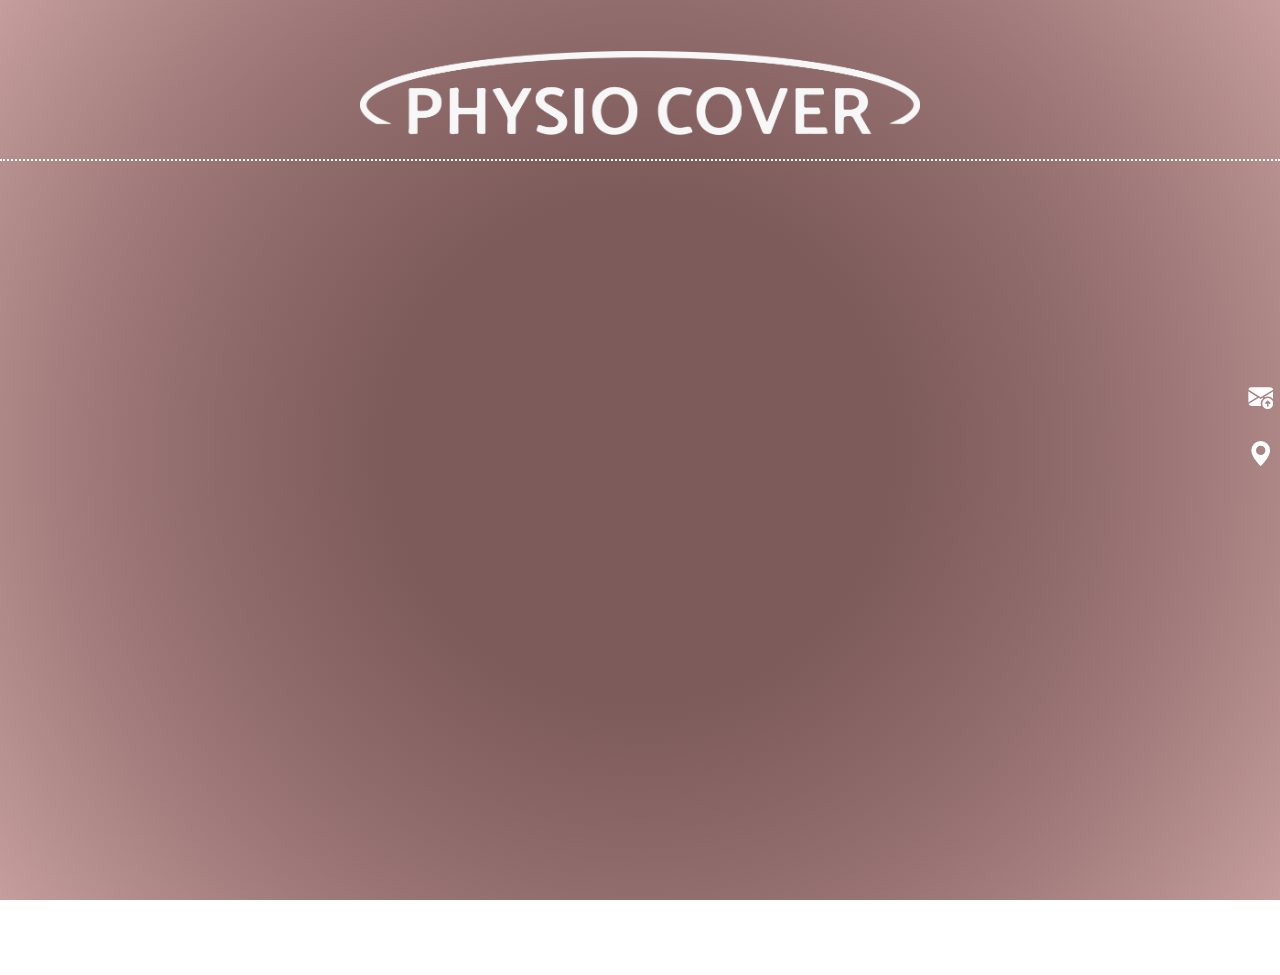
<file: index.html>
<!DOCTYPE html>
<html lang="de">
	<head>
		<meta charset="UTF-8" />
		<meta name="viewport" content="width=device-width, initial-scale=1.0" />
		<title>
			Physio Cover - Physiotherapie in Isernhagen - Christiane Meyer-Dusche |
			Physiotherapeuth in Hannover
		</title>
		<meta
			name="description"
			content="Physio Cover, Praxis für Physiotherapie in Isernhagen - Hannover. Christiane Meyer-Dusche spezialisiert auf manuelle Therapie, Rehabilitation und Bobath Therapie in der Praxis und als Hausbesuch. Vereinbaren Sie jetzt einen Termin. Physiotherapeuth in meiner Nähe. physio near me"
		/>
		<meta name="apple-mobile-web-app-capable" content="yes" />
		<meta name="apple-mobile-web-app-status-bar-style" content="default" />
		<link rel="preconnect" href="https://fonts.googleapis.com" />
		<link rel="preconnect" href="https://fonts.gstatic.com" crossorigin />
		<link
			href="https://fonts.googleapis.com/css2?family=Archivo+Black&family=Zilla+Slab:ital,wght@0,300;0,400;0,500;0,600;0,700;1,300;1,400;1,500;1,600;1,700&display=swap"
			rel="stylesheet"
		/>
		<link rel="stylesheet" href="styles.css" />
		<link
			rel="stylesheet"
			href="https://cdn.jsdelivr.net/npm/swiper@10/swiper-bundle.min.css"
		/>

		<style>
			/* Critical CSS for above-the-fold content */
			body,
			html {
				font-weight: 400;
				font-style: normal;
				margin: 0;
				padding: 0;
				color: #fff;
				scroll-behavior: smooth;
				font-size: 1rem;
				overflow-x: hidden;
				animation: fadeIn 1s ease-out;
				height: 100vh;
			}

			@keyframes fadeIn {
				0% {
					opacity: 0;
					transform: translateY(10px);
				}

				100% {
					opacity: 1;
					transform: translateY(0);
				}
			}

			.fade-in {
				opacity: 0;
				animation: fadeIn 1s ease-out forwards;
			}
		</style>
		<script type="application/ld+json">
			{
				"@context": "https://schema.org",
				"@type": "Physiotherapie",
				"name": "Physio Cover",
				"url": "https://www.physio-cover.de",
				"logo": "https://www.physio-cover.de/images/Logo-physio.webp",
				"description": "Physio Cover, Praxis für Physiotherapie in Isernhagen - Hannover. Christiane Meyer-Dusche spezialisiert auf manuelle Therapie, Rehabilitation und Bobath Therapie in der Praxis und als Hausbesuch. Physiotherapeuth in meiner Nähe. physio near me",
				"address": {
					"@type": "PostalAddress",
					"streetAddress": "Am Ortfelde 47",
					"addressLocality": "Isernhagen",
					"postalCode": "30916",
					"addressCountry": "DE"
				},
				"contactPoint": {
					"@type": "ContactPoint",
					"telephone": "+491628377779",
					"contactType": "customer service"
				},
				"sameAs": [
					"https://www.facebook.com/physio-cover",
					"https://www.instagram.com/physio-cover"
				]
			}
		</script>
	</head>
	<body>
		<header class="header fade-in" role="banner">
			<div class="burger-menu" id="burger-menu" aria-label="Navigationsmenü">
				<span></span>
				<span></span>
				<span></span>
			</div>
			<nav class="nav-desktop-left" aria-label="Primäre Navigation">
				<ul>
					<li><a class="nav-item" href="index.html">Home</a></li>
					<li><a class="nav-item" href="leistungen.html">Leistungen</a></li>
					<li><a class="nav-item" href="ueber_mich.html">Über mich</a></li>
					<li><a class="nav-item" href="kontakt.html">Kontakt</a></li>
				</ul>
			</nav>
			<div class="logo-mobile">
				<a href="index.html">
					<img
						src="images/Logo-physio.webp"
						alt="Logo der Physiotherapiepraxis Christiane Meyer-Dusche"
						loading="lazy"
					/>
				</a>
			</div>
			<nav class="nav-desktop-right" aria-label="Kontakt Navigation">
				<ul>
					<li>
						<a
							class="contact-button"
							href="mailto:cmd.jane@gmail.com"
							aria-label="E-Mail Senden"
						>
							<img src="icons/email.svg" alt="E-Mail Icon" loading="lazy" />
							<span class="contact-number">E-mail senden</span>
						</a>
					</li>
					<li>
						<a
							class="contact-button"
							href="https://maps.app.goo.gl/2BNad3QmoL6qMC577"
							aria-label="Anrufen"
						>
							<img
								src="icons/location.svg"
								alt="Adrersse Icon"
								loading="lazy"
							/>
							<span class="contact-number">Adresse</span>
						</a>
					</li>
				</ul>
			</nav>
		</header>
		<div class="logo-desktop">
			<a href="index.html">
				<img
					src="images/Logo-physio.webp"
					alt="Logo der Physiotherapiepraxis Christiane Meyer-Dusche"
					loading="lazy"
				/>
			</a>
		</div>

		<div class="scroll-container">
			<!-- Floating Menu for Desktop -->
			<nav id="floating-menu" class="floating-menu" aria-label="Floating menu">
				<ul class="floating-menu-nav">
					<li class="menu-item" id="menu-telephone">
						<a href="tel:+491628377779" class="menu-link" aria-label="Anrufen">
							<img
								src="icons/phone.svg"
								alt="Phone Icon"
								class="menu-icon"
								loading="lazy"
							/>
							<span class="menu-text">Anrufen</span>
						</a>
					</li>
					<li class="menu-item" id="menu-email">
						<a
							href="mailto:cmd.jane@gmail.com"
							class="menu-link"
							aria-label="Email schreiben"
						>
							<img
								src="icons/email.svg"
								alt="Email Icon"
								class="menu-icon"
								loading="lazy"
							/>
							<span class="menu-text">E-mail senden</span>
						</a>
					</li>
					<li class="menu-item" id="menu-adresse">
						<a
							href="https://maps.app.goo.gl/2BNad3QmoL6qMC577"
							class="menu-link"
							aria-label="Adresse"
						>
							<img
								src="icons/location.svg"
								alt="WhatsApp Icon"
								class="menu-icon"
								loading="lazy"
							/>
							<span class="menu-text">Adresse öffnen</span>
						</a>
					</li>
				</ul>
			</nav>

			<nav id="nav-mobile" class="nav-mobile" aria-label="Mobile Navigation">
				<ul>
					<li>
						<a class="nav-item" href="index.html">Home</a>
					</li>
					<li><a class="nav-item" href="leistungen.html">Leistungen</a></li>
					<li><a class="nav-item" href="ueber_mich.html">Über mich</a></li>
					<li><a class="nav-item" href="kontakt.html">Kontakt</a></li>
					<li style="border: 0; margin-top: 5rem">
						<a
							class="mobile-contact-button"
							href="tel:+491628377779"
							aria-label="Anrufen"
						>
							<img src="icons/phone.svg" alt="Telefon Icon" loading="lazy" />
							<span class="contact-number">Anrufen</span>
						</a>
					</li>
					<li style="border: 0; margin-top: 2rem">
						<a
							class="mobile-contact-button"
							href="mailto:cmd.jane@gmail.com"
							aria-label="E-Mail Senden"
						>
							<img src="icons/email.svg" alt="E-Mail Icon" loading="lazy" />
							<span class="contact-number">E-mail senden</span>
						</a>
					</li>
					<li style="border: 0; margin-top: 2rem">
						<a
							class="mobile-contact-button"
							href="//api.whatsapp.com/send?phone=491628377779&text="
							aria-label="WhatsApp"
						>
							<img
								src="icons/whatsapp.svg"
								alt="Whatsapp Icon"
								loading="lazy"
							/>
							<span class="contact-number">Whatsapp</span>
						</a>
					</li>
					<li style="border: 0; margin-top: 2rem">
						<a
							class="mobile-contact-button"
							href="https://maps.app.goo.gl/2BNad3QmoL6qMC577"
							aria-label="Adresse"
						>
							<img src="icons/location.svg" alt="Adresse Icon" loading="lazy" />
							<span class="contact-number">Adresse öffnen</span>
						</a>
					</li>
				</ul>
			</nav>

			<main class="fade-in">
				<div class="heading" data-sr-id="1">
					<h1 class="main-heading text-standard">
						Physio Cover - Praxis für Physiotherapie <br />Christiane
						Meyer-Dusche
					</h1>
				</div>

				<section
					class="welcome fade-in"
					role="region"
					aria-labelledby="welcome-heading"
				>
					<h2
						id="welcome-heading"
						class="sub-heading text-standard"
						data-sr-id="2"
					>
						Herzlich Willkommen auf der Website meiner Praxis für
						Physiotherapie.
					</h2>
					<p class="text-standard" data-sr-id="3">
						<span class="physio-word">Physio</span>
						<strong>COVER</strong> steht für den Schutz und die Förderung der
						Gesundheit des Körpers durch physiotherapeutische Behandlungen. Ziel
						ist es, Schmerzen vorzubeugen, Verletzungen und Erkrankungen zu
						lindern oder deren Fortschreiten einzudämmen sowie den
						Genesungsprozess zu beschleunigen.
					</p>
					<p data-sr-id="4">
						Schwerpunkte meiner physiotherapeutischen Behandlungen sind
						Techniken aus der <strong> Manuellen Therapie (MT) </strong>für
						orthopädisch-chirurgische Patienten und die
						<strong> Bobath Therapie (KG ZNS)</strong> für neurologische
						Patienten.
					</p>
				</section>

				<section class="image-section fade-in">
					<h2
						id="praxis-heading"
						class="sub-heading text-standard"
						data-sr-id="5"
					>
						Praxis
					</h2>
					<p class="text-standard" data-sr-id="6">
						In meiner Praxis biete ich Ihnen einen Ort, an dem Sie
						professionelle Unterstützung bei der Rehabilitation von Verletzungen
						und Erkrankungen des Bewegungsapparates und des zentralen
						Nervensystems erhalten.<br /><br />
						Eine individuell angepasste Behandlung, basierend auf einer
						gründlichen Anamnese, ist unerlässlich, um die richtige Therapie
						anzuwenden. So können wir die Körperfunktionen verbessern, den
						Heilungsprozess beschleunigen, das Wohlbefinden wiederherstellen und
						eine Verschlechterung des Krankheitsbildes verhindern.<br /><br />
						Durch Aufklärung und gezielte Übungen zur Selbstanwendung zu Hause
						möchte ich Ihnen helfen, ein Bewusstsein für den richtigen Umgang
						mit Ihrem Körper zu entwickeln, um präventiv zu handeln und weiteren
						Verletzungen vorzubeugen.
					</p>
				</section>
				<div class="swiper-container" data-sr-id="7">
					<div class="swiper mySwiper">
						<div class="swiper-wrapper">
							<div class="swiper-slide">
								<img src="images/Hof.webp" alt="Image 1" />
							</div>
							<div class="swiper-slide">
								<img src="images/Haustür.webp" alt="Image 2" />
							</div>
							<div class="swiper-slide">
								<img src="images/Zimmer-2.webp" alt="Image 3" />
							</div>
						</div>
						<!-- Add navigation buttons -->
						<div class="swiper-button-next"></div>
						<div class="swiper-button-prev"></div>
					</div>
				</div>
			</main>

			<footer class="footer fade-in" role="contentinfo">
				<div class="footer-container">
					<div
						class="contact-footer"
						role="region"
						aria-labelledby="contact-heading"
					>
						<h3>Adresse</h3>
						<a href="https://maps.app.goo.gl/2BNad3QmoL6qMC577">
							Physio Cover<br />Am Ortfelde 47<br />30916 Isernhagen
						</a>
					</div>
					<div class="contact-footer" aria-labelledby="contact-heading">
						<h3>Kontakt</h3>
						<p>
							Telefon: <a href="tel:+491628377779">+49 162 837 7779</a
							><br />Email:
							<a href="mailto:cmd.jane@gmail.com">cmd.jane@gmail.com</a>
						</p>
					</div>
					<div class="contact-footer" aria-labelledby="contact-heading">
						<h3>Behandlungszeiten</h3>
						<p>Montag-Freitag 07:00-19:00<br />Termine nach Vereinbarung</p>
					</div>
				</div>
				<div class="footer-container2">
					<p>
						Copyright: Christiane Meyer-Dusche | Physio-Cover | Physiotherapie
						Isernhagen
					</p>
				</div>
			</footer>
		</div>

		<script src="scripts.js" defer></script>
		<script>
			ScrollReveal().reveal("[data-sr-id]", {
				duration: 1000,
				distance: "50px",
			});
		</script>
		<script src="https://cdn.jsdelivr.net/npm/swiper@10/swiper-bundle.min.js"></script>
		<script>
			document.addEventListener("DOMContentLoaded", function () {
				var swiper = new Swiper(".mySwiper", {
					slidesPerView: 1,
					spaceBetween: 10,
					navigation: {
						nextEl: ".swiper-button-next",
						prevEl: ".swiper-button-prev",
					},
					breakpoints: {
						768: {
							slidesPerView: 2,
							spaceBetween: 20,
						},
					},
				});
			});
		</script>
		<script>
			document.addEventListener("DOMContentLoaded", function () {
				const currentPage = window.location.pathname.split("/").pop();
				const navItems = document.querySelectorAll(".nav-item");

				navItems.forEach((item) => {
					if (item.getAttribute("href") === currentPage) {
						item.classList.add("active");
					}
				});
			});
		</script>
	</body>
</html>
</file>
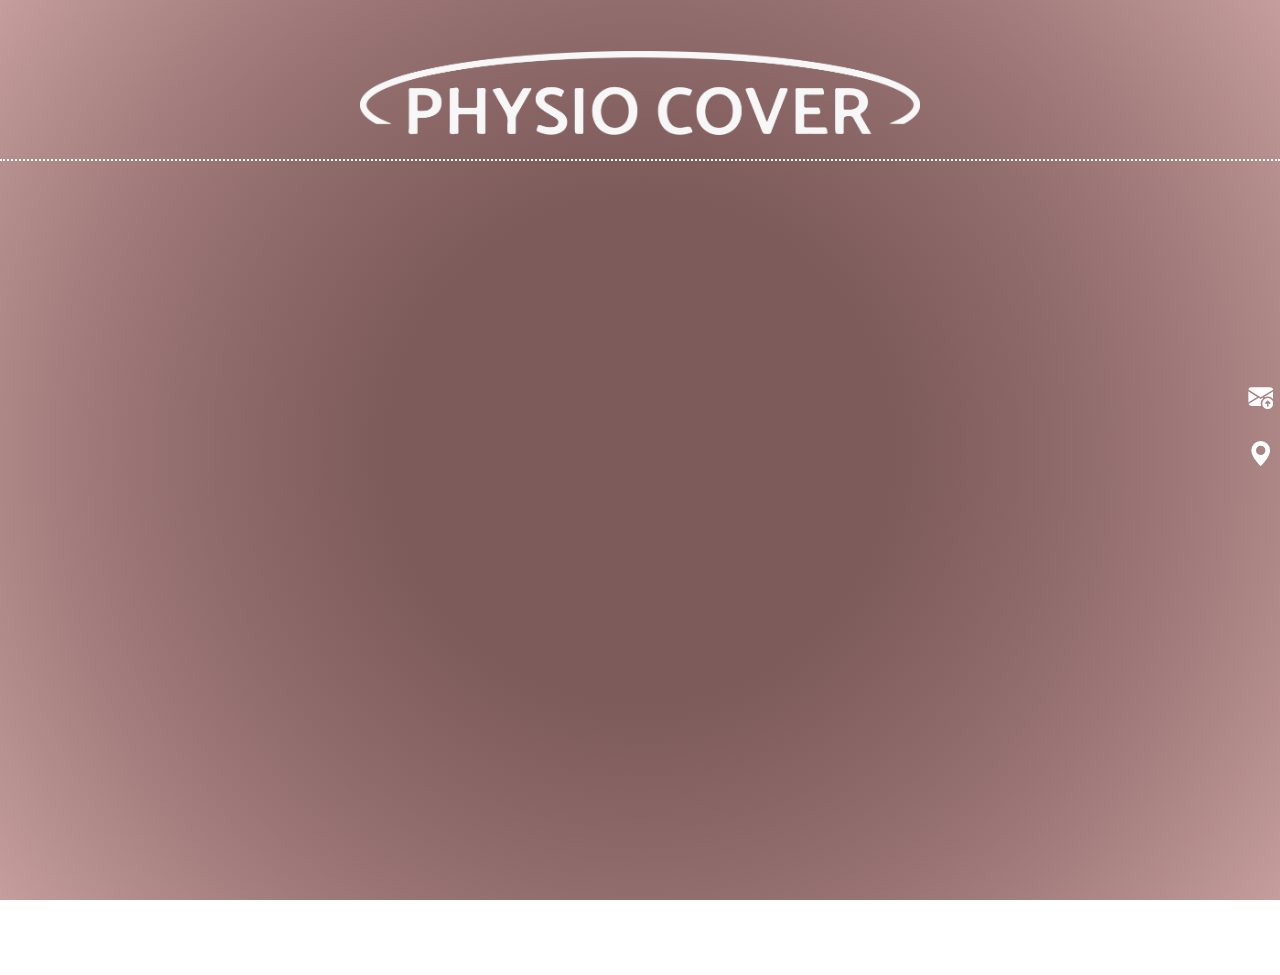
<file: kontakt.html>
<!DOCTYPE html>
<html lang="de">
	<head>
		<meta charset="UTF-8" />
		<meta name="viewport" content="width=device-width, initial-scale=1.0" />
		<title>
			Kontakt - Termin vereinbaren in der Praxis oder als Hausbesuch. Physio
			Cover - Physiotherapie in Isernhagen - Christiane Meyer-Dusche.
		</title>
		<meta
			name="description"
			content="Kontakt - Termin vereinbaren in der Praxis oder als Hausbesuch. Physio Cover, Praxis für Physiotherapie in Isernhagen - Hannover. Christiane Meyer-Dusche anrufen, Whatsapp, Email oder Adresse öffnen."
		/>
		<meta name="apple-mobile-web-app-capable" content="yes" />
		<meta name="apple-mobile-web-app-status-bar-style" content="default" />
		<link rel="preconnect" href="https://fonts.googleapis.com" />
		<link rel="preconnect" href="https://fonts.gstatic.com" crossorigin />
		<link
			href="https://fonts.googleapis.com/css2?family=Archivo+Black&family=Zilla+Slab:ital,wght@0,300;0,400;0,500;0,600;0,700;1,300;1,400;1,500;1,600;1,700&display=swap"
			rel="stylesheet"
		/>
		<link rel="stylesheet" href="styles.css" />
		<link
			rel="stylesheet"
			href="https://cdn.jsdelivr.net/npm/swiper@10/swiper-bundle.min.css"
		/>

		<style>
			/* Critical CSS for above-the-fold content */
			body,
			html {
				font-weight: 400;
				font-style: normal;
				margin: 0;
				padding: 0;
				color: #fff;
				scroll-behavior: smooth;
				font-size: 1rem;
				overflow: hidden;
				animation: fadeIn 1s ease-out;
			}

			@keyframes fadeIn {
				0% {
					opacity: 0;
					transform: translateY(10px);
				}

				100% {
					opacity: 1;
					transform: translateY(0);
				}
			}

			.fade-in {
				opacity: 0;
				animation: fadeIn 1s ease-out forwards;
			}
		</style>
		<script type="application/ld+json">
			{
				"@context": "https://schema.org",
				"@type": "Physiotherapie",
				"name": "Physio Cover",
				"url": "https://www.physio-cover.de",
				"logo": "https://www.physio-cover.de/images/Logo-physio.webp",
				"description": "Physio Cover, Praxis für Physiotherapie in Isernhagen - Hannover. Christiane Meyer-Dusche spezialisiert auf manuelle Therapie, Rehabilitation und Bobath Therapie in der Praxis und als Hausbesuch. Physiotherapeuth in meiner Nähe. physio near me",
				"address": {
					"@type": "PostalAddress",
					"streetAddress": "Am Ortfelde 47",
					"addressLocality": "Isernhagen",
					"postalCode": "30916",
					"addressCountry": "DE"
				},
				"contactPoint": {
					"@type": "ContactPoint",
					"telephone": "+491628377779",
					"contactType": "customer service"
				},
				"@context": "https://schema.org",
				"@type": "BreadcrumbList",
				"itemListElement": [
					{
						"@type": "ListItem",
						"position": 1,
						"name": "Home",
						"item": "https://www.physio-cover.de/index.html"
					},
					{
						"@type": "ListItem",
						"position": 2,
						"name": "Kontakt",
						"item": "https://www.physio-cover.de/kontakt.html"
					}
				]
			}
		</script>
	</head>

	<body>
		<header class="header fade-in" role="banner">
			<div class="burger-menu" id="burger-menu" aria-label="Navigationsmenü">
				<span></span>
				<span></span>
				<span></span>
			</div>
			<nav class="nav-desktop-left" aria-label="Primäre Navigation">
				<ul>
					<li><a class="nav-item" href="index.html">Home</a></li>
					<li><a class="nav-item" href="leistungen.html">Leistungen</a></li>
					<li><a class="nav-item" href="ueber_mich.html">Über mich</a></li>
					<li><a class="nav-item" href="kontakt.html">Kontakt</a></li>
				</ul>
			</nav>
			<div class="logo-mobile">
				<a href="index.html">
					<img
						src="images/Logo-physio.webp"
						alt="Logo der Physiotherapiepraxis Christiane Meyer-Dusche"
						loading="lazy"
					/>
				</a>
			</div>
			<nav class="nav-desktop-right" aria-label="Kontakt Navigation">
				<ul>
					<li>
						<a
							class="contact-button"
							href="mailto:cmd.jane@gmail.com"
							aria-label="E-Mail Senden"
						>
							<img src="icons/email.svg" alt="E-Mail Icon" loading="lazy" />
							<span class="contact-number">E-mail senden</span>
						</a>
					</li>
					<li>
						<a
							class="contact-button"
							href="https://maps.app.goo.gl/2BNad3QmoL6qMC577"
							aria-label="Anrufen"
						>
							<img
								src="icons/location.svg"
								alt="Adrersse Icon"
								loading="lazy"
							/>
							<span class="contact-number">Adresse</span>
						</a>
					</li>
				</ul>
			</nav>
		</header>
		<div class="logo-desktop">
			<a href="index.html">
				<img
					src="images/Logo-physio.webp"
					alt="Logo der Physiotherapiepraxis Christiane Meyer-Dusche"
					loading="lazy"
				/>
			</a>
		</div>

		<div class="scroll-container">
			<!-- Floating Menu for Desktop -->
			<nav id="floating-menu" class="floating-menu" aria-label="Floating menu">
				<ul class="floating-menu-nav">
					<li class="menu-item" id="menu-telephone">
						<a href="tel:+491628377779" class="menu-link" aria-label="Anrufen">
							<img
								src="icons/phone.svg"
								alt="Phone Icon"
								class="menu-icon"
								loading="lazy"
							/>
							<span class="menu-text">Anrufen</span>
						</a>
					</li>
					<li class="menu-item" id="menu-email">
						<a
							href="mailto:cmd.jane@gmail.com"
							class="menu-link"
							aria-label="Email schreiben"
						>
							<img
								src="icons/email.svg"
								alt="Email Icon"
								class="menu-icon"
								loading="lazy"
							/>
							<span class="menu-text">E-mail senden</span>
						</a>
					</li>
					<li class="menu-item" id="menu-adresse">
						<a
							href="https://maps.app.goo.gl/2BNad3QmoL6qMC577"
							class="menu-link"
							aria-label="Adresse"
						>
							<img
								src="icons/location.svg"
								alt="WhatsApp Icon"
								class="menu-icon"
								loading="lazy"
							/>
							<span class="menu-text">Adresse öffnen</span>
						</a>
					</li>
				</ul>
			</nav>

			<nav id="nav-mobile" class="nav-mobile" aria-label="Mobile Navigation">
				<ul>
					<li>
						<a class="nav-item" href="index.html">Home</a>
					</li>
					<li><a class="nav-item" href="leistungen.html">Leistungen</a></li>
					<li><a class="nav-item" href="ueber_mich.html">Über mich</a></li>
					<li><a class="nav-item" href="kontakt.html">Kontakt</a></li>
					<li style="border: 0; margin-top: 5rem">
						<a
							class="mobile-contact-button"
							href="tel:+491628377779"
							aria-label="Anrufen"
						>
							<img src="icons/phone.svg" alt="Telefon Icon" loading="lazy" />
							<span class="contact-number">Anrufen</span>
						</a>
					</li>
					<li style="border: 0; margin-top: 2rem">
						<a
							class="mobile-contact-button"
							href="mailto:cmd.jane@gmail.com"
							aria-label="E-Mail Senden"
						>
							<img src="icons/email.svg" alt="E-Mail Icon" loading="lazy" />
							<span class="contact-number">E-mail senden</span>
						</a>
					</li>
					<li style="border: 0; margin-top: 2rem">
						<a
							class="mobile-contact-button"
							href="//api.whatsapp.com/send?phone=491628377779&text="
							aria-label="WhatsApp"
						>
							<img
								src="icons/whatsapp.svg"
								alt="Whatsapp Icon"
								loading="lazy"
							/>
							<span class="contact-number">Whatsapp</span>
						</a>
					</li>
					<li style="border: 0; margin-top: 2rem">
						<a
							class="mobile-contact-button"
							href="https://maps.app.goo.gl/2BNad3QmoL6qMC577"
							aria-label="Adresse"
						>
							<img src="icons/location.svg" alt="Adresse Icon" loading="lazy" />
							<span class="contact-number">Adresse öffnen</span>
						</a>
					</li>
				</ul>
			</nav>

			<main class="fade-in">
				<div class="heading" data-sr-id="1">
					<h1 class="main-heading text-standard">Kontakt</h1>
				</div>

				<section
					class="kontakt"
					role="region"
					aria-labelledby="kontakt-heading"
					data-sr-id="2"
				>
					<h2 id="kontakt-heading" class="sub-heading text-standard">
						Termin vereinbaren in der Praxis oder als Hausbesuch:
					</h2>
					<a class="contact-div" href="tel:+491628377779" aria-label="Anrufen">
						<img src="icons/phone.svg" alt="Telefon Icon" loading="lazy" />
						<span class="contact-number-div">Anrufen</span>
					</a>
					<a
						class="contact-div"
						href="mailto:cmd.jane@gmail.com"
						aria-label="E-Mail Senden"
					>
						<img src="icons/email.svg" alt="E-Mail Icon" loading="lazy" />
						<span class="contact-number-div">E-mail senden</span>
					</a>
					<a
						class="contact-div"
						href="//api.whatsapp.com/send?phone=491628377779&text="
						aria-label="WhatsApp"
					>
						<img src="icons/whatsapp.svg" alt="Whatsapp Icon" loading="lazy" />
						<span class="contact-number-div">Whatsapp</span>
					</a>
					<a
						class="contact-div"
						href="https://maps.app.goo.gl/2BNad3QmoL6qMC577"
						aria-label="Adresse"
					>
						<img src="icons/location.svg" alt="Adresse Icon" loading="lazy" />
						<span class="contact-number-div">Adresse öffnen</span>
					</a>
				</section>
			</main>

			<footer class="footer fade-in" role="contentinfo">
				<div class="footer-container">
					<div
						class="contact-footer"
						role="region"
						aria-labelledby="contact-heading"
					>
						<h3>Adresse</h3>
						<a href="https://maps.app.goo.gl/2BNad3QmoL6qMC577">
							Physio Cover<br />Am Ortfelde 47<br />30916 Isernhagen
						</a>
					</div>
					<div class="contact-footer" aria-labelledby="contact-heading">
						<h3>Kontakt</h3>
						<p>
							Telefon: <a href="tel:+491628377779">+49 162 837 7779</a
							><br />Email:
							<a href="mailto:cmd.jane@gmail.com">cmd.jane@gmail.com</a>
						</p>
					</div>
					<div class="contact-footer" aria-labelledby="contact-heading">
						<h3>Behandlungszeiten</h3>
						<p>Montag-Freitag 07:00-19:00<br />Termine nach Vereinbarung</p>
					</div>
				</div>
				<div class="footer-container2">
					<p>
						Copyright: Christiane Meyer-Dusche | Physio-Cover | Physiotherapie
						Isernhagen
					</p>
					<nav aria-label="Breadcrumb" class="breadcrumb">
						<ol>
							<li><a href="index.html">Home</a></li>
							<li aria-current="page">Kontakt</li>
						</ol>
					</nav>
				</div>
			</footer>
		</div>

		<script src="scripts.js" defer></script>
		<script>
			ScrollReveal().reveal("[data-sr-id]", {
				duration: 1000,
				distance: "50px",
			});
		</script>
		<script src="https://cdn.jsdelivr.net/npm/swiper@10/swiper-bundle.min.js"></script>
		<script>
			document.addEventListener("DOMContentLoaded", function () {
				var swiper = new Swiper(".mySwiper", {
					slidesPerView: 1,
					spaceBetween: 10,
					navigation: {
						nextEl: ".swiper-button-next",
						prevEl: ".swiper-button-prev",
					},
					breakpoints: {
						768: {
							slidesPerView: 2,
							spaceBetween: 20,
						},
					},
				});
			});
		</script>
		<script>
			document.addEventListener("DOMContentLoaded", function () {
				const currentPage = window.location.pathname.split("/").pop();
				const navItems = document.querySelectorAll(".nav-item");

				navItems.forEach((item) => {
					if (item.getAttribute("href") === currentPage) {
						item.classList.add("active");
					}
				});
			});
		</script>
	</body>
</html>
</file>
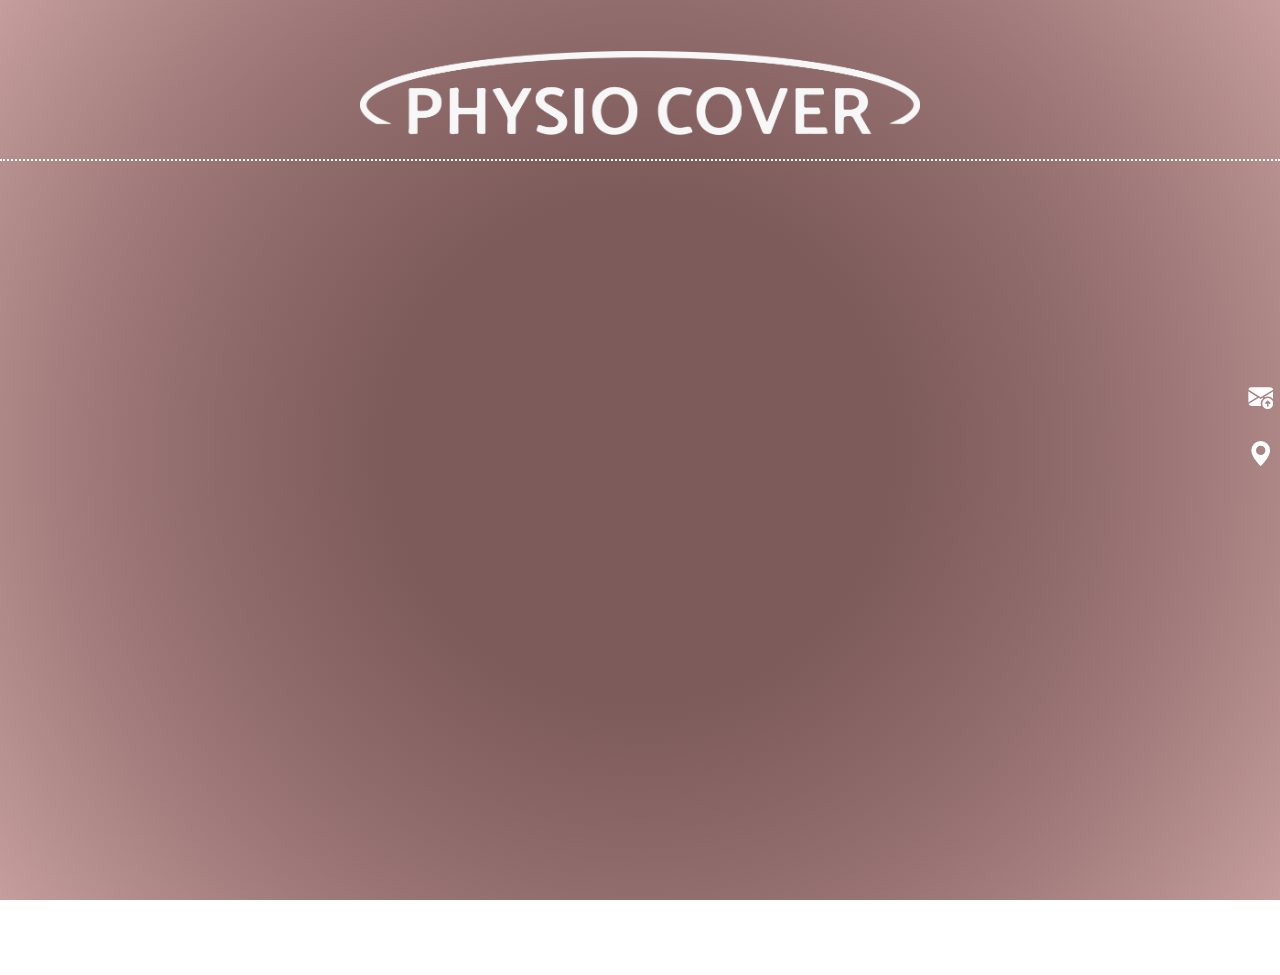
<file: leistungen.html>
<!DOCTYPE html>
<html lang="de">
	<head>
		<meta charset="UTF-8" />
		<meta name="viewport" content="width=device-width, initial-scale=1.0" />
		<title>
			Leistungen in der Praxis und als Hausbesuch - Physio Cover -
			Physiotherapie in Isernhagen - Christiane Meyer-Dusche
		</title>
		<meta
			name="description"
			content="Physio Cover, Christiane Meyer-Dusche Leistungen in der Praxis und als Hausbesuch. Ch KG  -  Krankengymnastik, MT  -  Manuelle Therapie, 	KG ZNS  -  Krankengymnastik zentrales Nervensystem nach Bobath, PNF  -  Propiozeptive Neuromuskuläre Fascilitation, Sportphysiotherapie, Atemtherapie, Prävention"
		/>
		<meta name="apple-mobile-web-app-capable" content="yes" />
		<meta name="apple-mobile-web-app-status-bar-style" content="default" />
		<link rel="preconnect" href="https://fonts.googleapis.com" />
		<link rel="preconnect" href="https://fonts.gstatic.com" crossorigin />
		<link
			href="https://fonts.googleapis.com/css2?family=Archivo+Black&family=Zilla+Slab:ital,wght@0,300;0,400;0,500;0,600;0,700;1,300;1,400;1,500;1,600;1,700&display=swap"
			rel="stylesheet"
		/>
		<link rel="stylesheet" href="styles.css" />
		<link
			rel="stylesheet"
			href="https://cdn.jsdelivr.net/npm/swiper@10/swiper-bundle.min.css"
		/>

		<style>
			/* Critical CSS for above-the-fold content */
			body,
			html {
				font-weight: 400;
				font-style: normal;
				margin: 0;
				padding: 0;
				color: #fff;
				scroll-behavior: smooth;
				font-size: 1rem;
				overflow: hidden;
				animation: fadeIn 1s ease-out;
			}

			@keyframes fadeIn {
				0% {
					opacity: 0;
					transform: translateY(10px);
				}

				100% {
					opacity: 1;
					transform: translateY(0);
				}
			}

			.fade-in {
				opacity: 0;
				animation: fadeIn 1s ease-out forwards;
			}
		</style>
		<script type="application/ld+json">
			{
				"@context": "https://schema.org",
				"@type": "Physiotherapie",
				"name": "Physio Cover",
				"url": "https://www.physio-cover.de",
				"logo": "https://www.physio-cover.de/images/Logo-physio.webp",
				"description": "Physio Cover, Praxis für Physiotherapie in Isernhagen - Hannover. Christiane Meyer-Dusche spezialisiert auf manuelle Therapie, Rehabilitation und Bobath Therapie in der Praxis und als Hausbesuch. Physiotherapeuth in meiner Nähe. physio near me",
				"address": {
					"@type": "PostalAddress",
					"streetAddress": "Am Ortfelde 47",
					"addressLocality": "Isernhagen",
					"postalCode": "30916",
					"addressCountry": "DE"
				},
				"contactPoint": {
					"@type": "ContactPoint",
					"telephone": "+491628377779",
					"contactType": "customer service"
				},
				"@context": "https://schema.org",
				"@type": "BreadcrumbList",
				"itemListElement": [
					{
						"@type": "ListItem",
						"position": 1,
						"name": "Home",
						"item": "https://www.physio-cover.de/index.html"
					},
					{
						"@type": "ListItem",
						"position": 2,
						"name": "Leistungen",
						"item": "https://www.physio-cover.de/leistungen.html"
					}
				]
			}
		</script>
	</head>
	<body>
		<header class="header fade-in" role="banner">
			<div class="burger-menu" id="burger-menu" aria-label="Navigationsmenü">
				<span></span>
				<span></span>
				<span></span>
			</div>
			<nav class="nav-desktop-left" aria-label="Primäre Navigation">
				<ul>
					<li><a class="nav-item" href="index.html">Home</a></li>
					<li><a class="nav-item" href="leistungen.html">Leistungen</a></li>
					<li><a class="nav-item" href="ueber_mich.html">Über mich</a></li>
					<li><a class="nav-item" href="kontakt.html">Kontakt</a></li>
				</ul>
			</nav>
			<div class="logo-mobile">
				<a href="index.html">
					<img
						src="images/Logo-physio.webp"
						alt="Logo der Physiotherapiepraxis Christiane Meyer-Dusche"
						loading="lazy"
					/>
				</a>
			</div>
			<nav class="nav-desktop-right" aria-label="Kontakt Navigation">
				<ul>
					<li>
						<a
							class="contact-button"
							href="mailto:cmd.jane@gmail.com"
							aria-label="E-Mail Senden"
						>
							<img src="icons/email.svg" alt="E-Mail Icon" loading="lazy" />
							<span class="contact-number">E-mail senden</span>
						</a>
					</li>
					<li>
						<a
							class="contact-button"
							href="https://maps.app.goo.gl/2BNad3QmoL6qMC577"
							aria-label="Anrufen"
						>
							<img
								src="icons/location.svg"
								alt="Adrersse Icon"
								loading="lazy"
							/>
							<span class="contact-number">Adresse</span>
						</a>
					</li>
				</ul>
			</nav>
		</header>
		<div class="logo-desktop">
			<a href="index.html">
				<img
					src="images/Logo-physio.webp"
					alt="Logo der Physiotherapiepraxis Christiane Meyer-Dusche"
					loading="lazy"
				/>
			</a>
		</div>

		<div class="scroll-container">
			<!-- Floating Menu for Desktop -->
			<nav id="floating-menu" class="floating-menu" aria-label="Floating menu">
				<ul class="floating-menu-nav">
					<li class="menu-item" id="menu-telephone">
						<a href="tel:+491628377779" class="menu-link" aria-label="Anrufen">
							<img
								src="icons/phone.svg"
								alt="Phone Icon"
								class="menu-icon"
								loading="lazy"
							/>
							<span class="menu-text">Anrufen</span>
						</a>
					</li>
					<li class="menu-item" id="menu-email">
						<a
							href="mailto:cmd.jane@gmail.com"
							class="menu-link"
							aria-label="Email schreiben"
						>
							<img
								src="icons/email.svg"
								alt="Email Icon"
								class="menu-icon"
								loading="lazy"
							/>
							<span class="menu-text">E-mail senden</span>
						</a>
					</li>
					<li class="menu-item" id="menu-adresse">
						<a
							href="https://maps.app.goo.gl/2BNad3QmoL6qMC577"
							class="menu-link"
							aria-label="Adresse"
						>
							<img
								src="icons/location.svg"
								alt="WhatsApp Icon"
								class="menu-icon"
								loading="lazy"
							/>
							<span class="menu-text">Adresse öffnen</span>
						</a>
					</li>
				</ul>
			</nav>

			<nav id="nav-mobile" class="nav-mobile" aria-label="Mobile Navigation">
				<ul>
					<li>
						<a class="nav-item" href="index.html">Home</a>
					</li>
					<li><a class="nav-item" href="leistungen.html">Leistungen</a></li>
					<li><a class="nav-item" href="ueber_mich.html">Über mich</a></li>
					<li><a class="nav-item" href="kontakt.html">Kontakt</a></li>
					<li style="border: 0; margin-top: 5rem">
						<a
							class="mobile-contact-button"
							href="tel:+491628377779"
							aria-label="Anrufen"
						>
							<img src="icons/phone.svg" alt="Telefon Icon" loading="lazy" />
							<span class="contact-number">Anrufen</span>
						</a>
					</li>
					<li style="border: 0; margin-top: 2rem">
						<a
							class="mobile-contact-button"
							href="mailto:cmd.jane@gmail.com"
							aria-label="E-Mail Senden"
						>
							<img src="icons/email.svg" alt="E-Mail Icon" loading="lazy" />
							<span class="contact-number">E-mail senden</span>
						</a>
					</li>
					<li style="border: 0; margin-top: 2rem">
						<a
							class="mobile-contact-button"
							href="//api.whatsapp.com/send?phone=491628377779&text="
							aria-label="WhatsApp"
						>
							<img
								src="icons/whatsapp.svg"
								alt="Whatsapp Icon"
								loading="lazy"
							/>
							<span class="contact-number">Whatsapp</span>
						</a>
					</li>
					<li style="border: 0; margin-top: 2rem">
						<a
							class="mobile-contact-button"
							href="https://maps.app.goo.gl/2BNad3QmoL6qMC577"
							aria-label="Adresse"
						>
							<img src="icons/location.svg" alt="Adresse Icon" loading="lazy" />
							<span class="contact-number">Adresse öffnen</span>
						</a>
					</li>
				</ul>
			</nav>

			<main class="fade-in">
				<div class="heading" data-sr-id="1">
					<h1 class="main-heading text-standard">Leistungen</h1>
				</div>

				<section
					class="leistungen"
					role="region"
					aria-labelledby="leisting-heading"
				>
					<h2
						id="leistungen-heading"
						class="sub-heading text-standard"
						data-sr-id="2"
					>
						Leistungen in der Praxis und als Hausbesuch:
					</h2>
					<p class="text-standard" style="font-weight: 700">
						KG&nbsp; -&nbsp; Krankengymnastik
					</p>
					<p class="text-standard" style="font-weight: 700">
						MT&nbsp; -&nbsp; Manuelle Therapie
					</p>
					<p class="text-standard" style="font-weight: 700">
						KG ZNS&nbsp; -&nbsp; Krankengymnastik zentrales Nervensystem nach
						Bobath
					</p>
					<p class="text-standard" style="font-weight: 700">
						PNF&nbsp; -&nbsp; Propiozeptive Neuromuskuläre Fascilitation
					</p>
					<p class="text-standard" style="font-weight: 700">
						Sportphysiotherapie
					</p>
					<p class="text-standard" style="font-weight: 700">Atemtherapie</p>
					<p class="text-standard" style="font-weight: 700">Prävention</p>
				</section>
			</main>

			<footer class="footer fade-in" role="contentinfo">
				<div class="footer-container">
					<div
						class="contact-footer"
						role="region"
						aria-labelledby="contact-heading"
					>
						<h3>Adresse</h3>
						<a href="https://maps.app.goo.gl/2BNad3QmoL6qMC577">
							Physio Cover<br />Am Ortfelde 47<br />30916 Isernhagen
						</a>
					</div>
					<div class="contact-footer" aria-labelledby="contact-heading">
						<h3>Kontakt</h3>
						<p>
							Telefon: <a href="tel:+491628377779">+49 162 837 7779</a
							><br />Email:
							<a href="mailto:cmd.jane@gmail.com">cmd.jane@gmail.com</a>
						</p>
					</div>
					<div class="contact-footer" aria-labelledby="contact-heading">
						<h3>Behandlungszeiten</h3>
						<p>Montag-Freitag 07:00-19:00<br />Termine nach Vereinbarung</p>
					</div>
				</div>
				<div class="footer-container2">
					<p>
						Copyright: Christiane Meyer-Dusche | Physio-Cover | Physiotherapie
						Isernhagen
					</p>
					<nav aria-label="Breadcrumb" class="breadcrumb">
						<ol>
							<li><a href="index.html">Home</a></li>
							<li aria-current="page">Leistungen</li>
						</ol>
					</nav>
				</div>
			</footer>

			<script src="scripts.js" defer></script>
			<script>
				ScrollReveal().reveal("[data-sr-id]", {
					duration: 1000,
					distance: "50px",
				});
			</script>
			<script src="https://cdn.jsdelivr.net/npm/swiper@10/swiper-bundle.min.js"></script>
			<script>
				document.addEventListener("DOMContentLoaded", function () {
					var swiper = new Swiper(".mySwiper", {
						slidesPerView: 1,
						spaceBetween: 10,
						navigation: {
							nextEl: ".swiper-button-next",
							prevEl: ".swiper-button-prev",
						},
						breakpoints: {
							768: {
								slidesPerView: 2,
								spaceBetween: 20,
							},
						},
					});
				});
			</script>
		</div>
		<script>
			document.addEventListener("DOMContentLoaded", function () {
				const currentPage = window.location.pathname.split("/").pop();
				const navItems = document.querySelectorAll(".nav-item");

				navItems.forEach((item) => {
					if (item.getAttribute("href") === currentPage) {
						item.classList.add("active");
					}
				});
			});
		</script>
	</body>
</html>
</file>
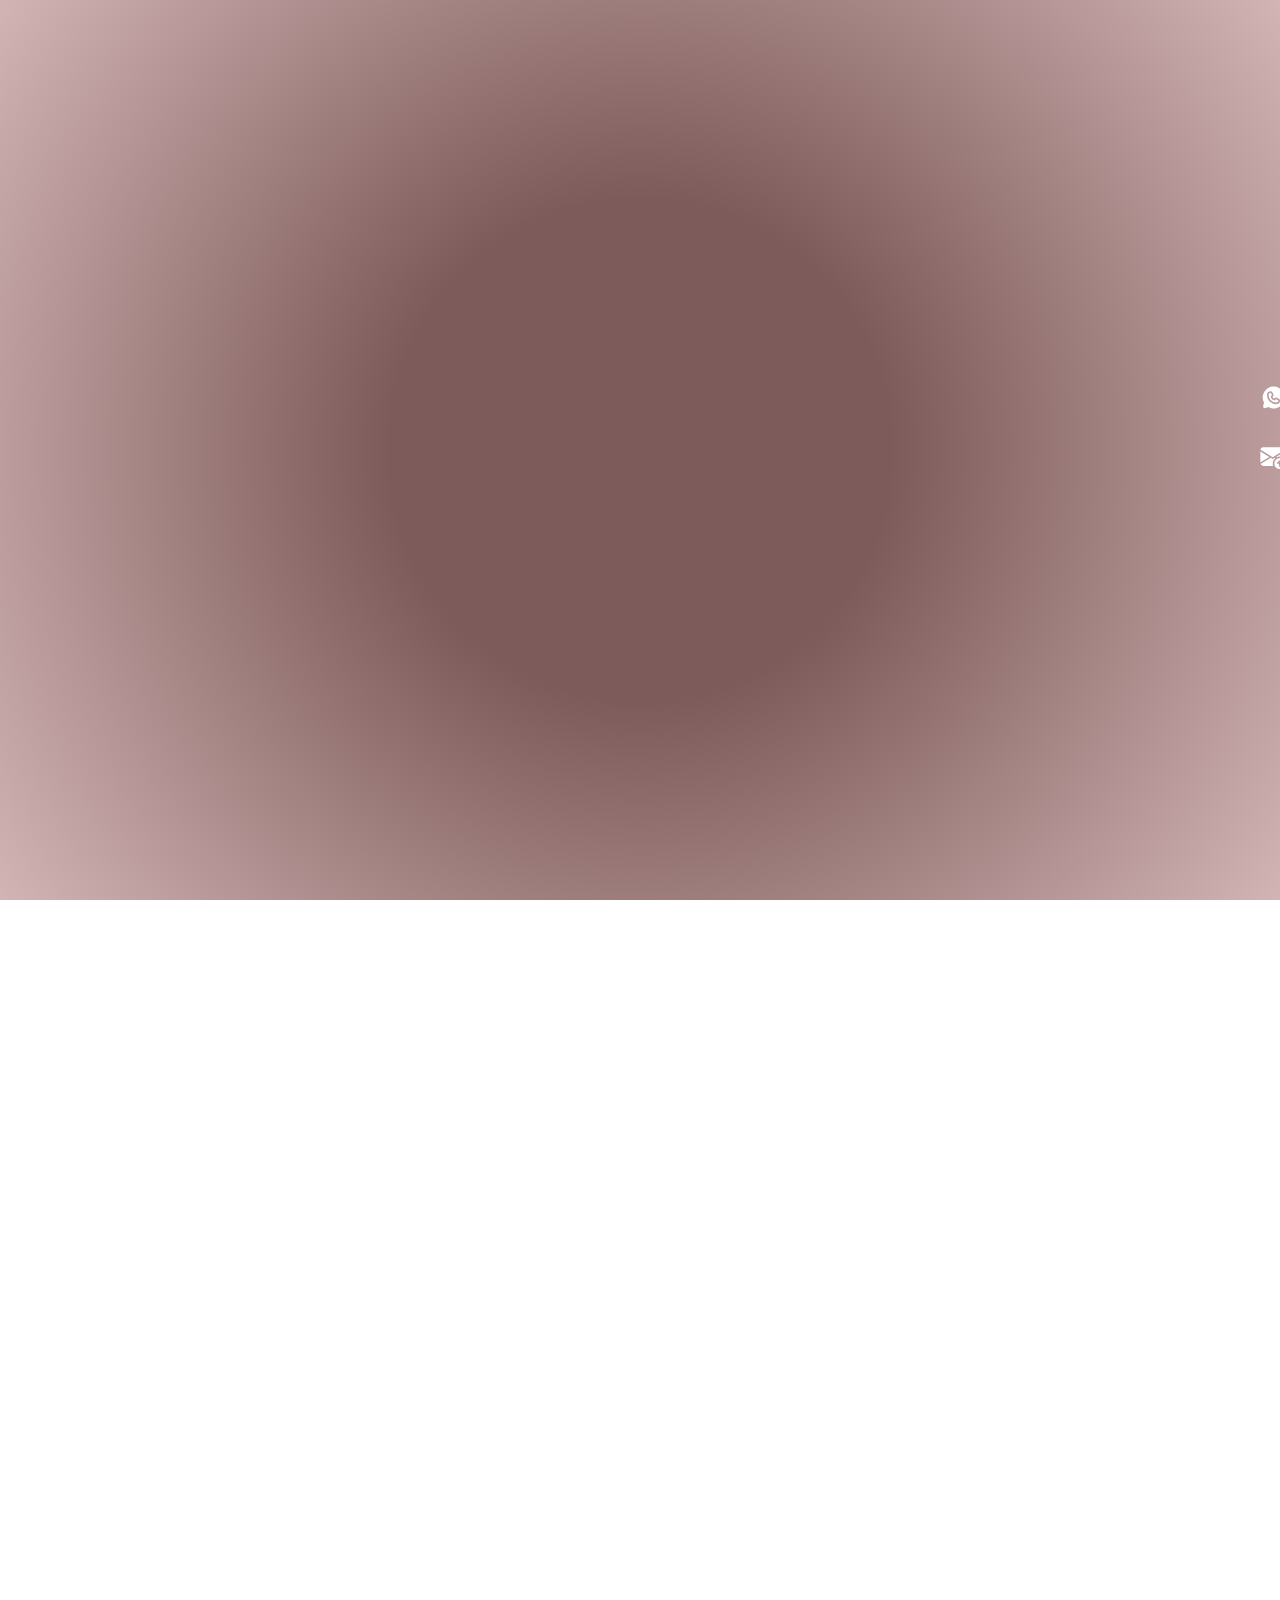
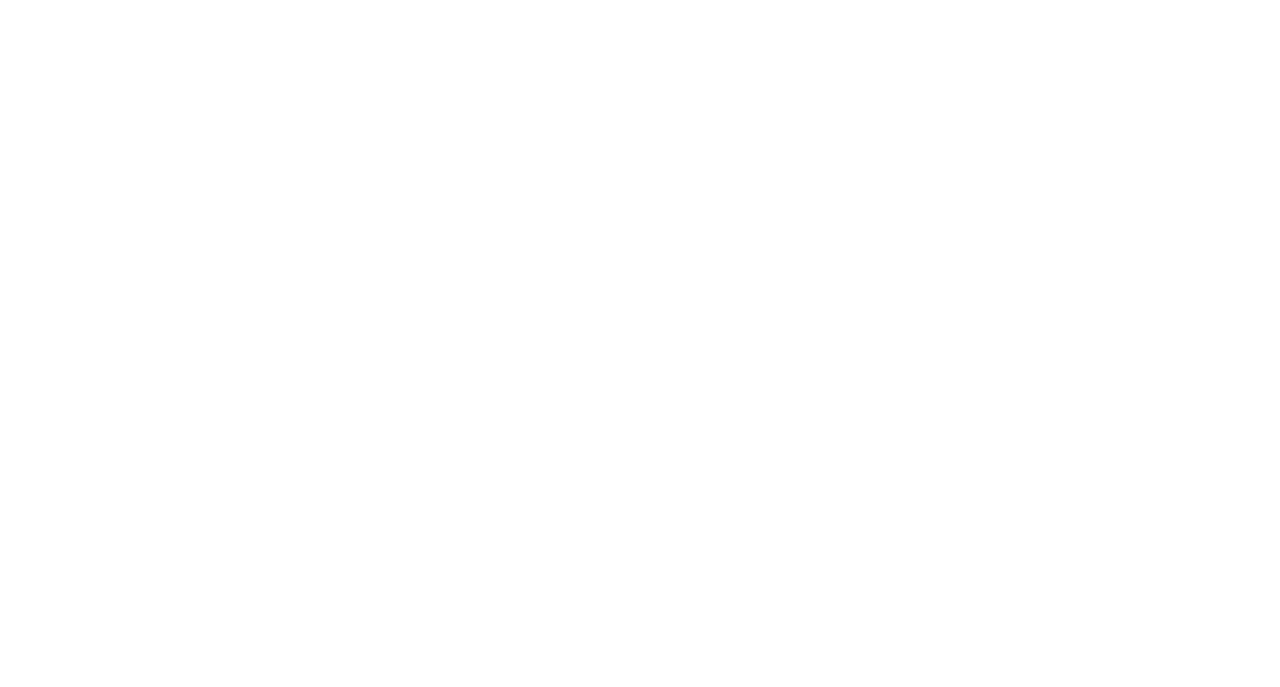
<file: ueber-mich.html>
<!DOCTYPE html>
<html lang="de">

<head>
    <meta charset="UTF-8" />
    <meta name="viewport" content="width=device-width, initial-scale=1.0" />
    <title>Physiotherapie Isernhagen - Christiane Meyer-Dusche</title>
    <meta name="description"
        content="Praxis für Physiotherapie in Isernhagen. Wir bieten manuelle Therapie und mehr. Vereinbaren Sie einen Termin noch heute." />
    <link rel="preconnect" href="https://fonts.googleapis.com" />
    <link rel="preconnect" href="https://fonts.gstatic.com" crossorigin />
    <link href="https://fonts.googleapis.com/css2?family=Catamaran:wght@100..900&display=swap" rel="stylesheet" />
    <link rel="stylesheet" href="styles.css" />
    <link rel="stylesheet" href="https://cdn.jsdelivr.net/npm/swiper@10/swiper-bundle.min.css" />

    <style>
        /* Critical CSS for above-the-fold content */
        body,
        html {
            font-family: 'Catamaran', sans-serif;
            margin: 0;
            padding: 0;
            background-color: #fff;
            color: #BF9393;
            scroll-behavior: smooth;
            font-size: 1rem;
            overflow-x: hidden;
            animation: fadeIn 1s ease-out;
        }

        @keyframes fadeIn {
            0% {
                opacity: 0;
                transform: translateY(10px);
            }

            100% {
                opacity: 1;
                transform: translateY(0);
            }
        }

        .fade-in {
            opacity: 0;
            animation: fadeIn 1s ease-out forwards;
        }
    </style>
</head>

<body>
    <header class="header fade-in" role="banner">
        <div class="burger-menu" id="burger-menu" aria-label="Navigationsmenü">
            <span></span>
            <span></span>
            <span></span>
        </div>
        <nav class="nav-desktop-left" aria-label="Primäre Navigation">
            <ul>
                <li><a href="index.html">Home</a></li>
                <li><a href="leistungen.html">Leistungen</a></li>
                <li><a href="ueber_mich.html">Über mich</a></li>
                <li><a href="kontakt.html">Kontakt</a></li>
            </ul>
        </nav>
        <div class="logo">
            <a href="index.html">
                <img src="images/Logo-physio.webp" alt="Logo der Physiotherapiepraxis Christiane Meyer-Dusche"
                    loading="lazy" />
            </a>
        </div>
        <nav class="nav-desktop-right" aria-label="Kontakt Navigation">
            <ul>
                <li>
                    <a class="contact-button" href="mailto:cmd.jane@gmail.com" aria-label="E-Mail Senden">
                        <img src="icons/email.svg" alt="E-Mail Icon" loading="lazy" />
                        <span class="contact-number">E-mail senden</span>
                    </a>
                </li>
                <li>
                    <a class="contact-button" href="tel:051437394306" aria-label="Anrufen">
                        <img src="icons/phone.svg" alt="Telefon Icon" loading="lazy" />
                        <span class="contact-number">Anrufen</span>
                    </a>
                </li>
            </ul>
        </nav>
    </header>

    <!-- Floating Menu for Desktop -->
    <nav id="floating-menu" class="floating-menu" aria-label="Floating menu">
        <ul class="floating-menu-nav">
            <li class="menu-item" id="menu-whatsapp">
                <a href="https://wa.me/051437394306" class="menu-link" aria-label="WhatsApp">
                    <img src="icons/whatsapp.svg" alt="WhatsApp Icon" class="menu-icon" loading="lazy" />
                    <span class="menu-text">Whatsapp</span>
                </a>
            </li>
            <li class="menu-item" id="menu-telephone">
                <a href="tel:051437394306" class="menu-link" aria-label="Anrufen">
                    <img src="icons/phone.svg" alt="Phone Icon" class="menu-icon" loading="lazy" />
                    <span class="menu-text">Anrufen</span>
                </a>
            </li>
            <li class="menu-item" id="menu-email">
                <a href="mailto:cmd.jane@gmail.com" class="menu-link" aria-label="Email schreiben">
                    <img src="icons/email.svg" alt="Email Icon" class="menu-icon" loading="lazy" />
                    <span class="menu-text">E-mail senden</span>
                </a>
            </li>
        </ul>
    </nav>

    <nav id="nav-mobile" class="nav-mobile" aria-label="Mobile Navigation">
        <ul>
            <li style="border-top: 1px solid #fff;"><a href="index.html">Home</a></li>
            <li><a href="leistungen.html">Leistungen</a></li>
            <li><a href="ueber_mich.html">Über mich</a></li>
            <li><a href="kontakt.html">Kontakt</a></li>
            <li style="border: 0; margin-top: 5rem;">
                <a class="mobile-contact-button" href="https://wa.me/051437394306" aria-label="WhatsApp">
                    <img src="icons/whatsapp.svg" alt="Telefon Icon" loading="lazy" />
                    <span class="contact-number">Whatsapp</span>
                </a>
            </li>
            <li style="border: 0; margin-top: 2rem;">
                <a class="mobile-contact-button" href="tel:051437394306" aria-label="Anrufen">
                    <img src="icons/phone.svg" alt="Telefon Icon" loading="lazy" />
                    <span class="contact-number">Anrufen</span>
                </a>
            </li>
            <li style="border: 0; margin-top: 2rem;">
                <a class="mobile-contact-button" href="mailto:cmd.jane@gmail.com" aria-label="E-Mail Senden">
                    <img src="icons/email.svg" alt="E-Mail Icon" loading="lazy" />
                    <span class="contact-number">E-mail senden</span>
                </a>
            </li>
            <li style="border: 0; margin-top: 2rem;">
                <a class="mobile-contact-button" href="https://maps.app.goo.gl/2BNad3QmoL6qMC577" aria-label="Anrufen">
                    <img src="icons/location.svg" alt="Telefon Icon" loading="lazy" />
                    <span class="contact-number">Adresse</span>
                </a>
            </li>
        </ul>
    </nav>

    <main class="fade-in">
        <div class="heading"  data-sr-id="1">
            <h1 class="main-heading text-standard">Leistungen</h1>
        </div>

        <section class="leistungen" role="region" aria-labelledby="leisting-heading">
            <h2 id="welcome-heading" class="sub-heading text-standard"  data-sr-id="2">
                Über mich:
            </h2>
            <p class="text-standard"  data-sr-id="3">
                1995 habe ich meinen Start in Hannover absolviert und über das Therapiezentrum Langenhagen meine Zusatzausbildung in der
                manuellen Therapie und die Bobbert Therapie bestritten. Über das Therapiepunkt über das Therapiezentrum Langenhagen
                privaten Einrede Klinik Hannover und habe dadurch große Erfahrung mit akut operierten Schulter, Luft und
                Kniegelenkspatienten gesammelt. Zwischenzeitlich war ich vier Jahre in der Selbstständigkeit im spanischen Ausland tätig
                zurück. In Deutschland arbeite ich freiberuflich und eröffnete Anfang 2024 meine Praxis in der idyllischer Umgebung im
                Isernhagen NB/Hannover Hannover. <br>
                In meiner Praxis möchte ich Ihnen einen Ort bieten, an dem sie professionelle Unterstützung bei der Rehabilitation von
                Verletzung und Erkrankung des Bewegungsapparates und des zentralen Nervensystems erhalten. Individuell angepasste
                Behandlung mit einer gründlichen Anamnese sind unumgänglich, die richtige Therapie anzuwenden, um die Funktion des
                Körpers zu verbessern, die Genesung zu beschleunigen, das Wohlbefinden wiederherzustellen und die Verschlechterung des
                Krankheitsbildes zu reduzieren. Durch Aufklärung und Übungen zur Selbst Anwendung zu Hause das Bewusstsein mit seinem
                Körper richtig umzugehen, kann präventiv schützen und weitere Verletzungen vorbeugen.
            </p>
        </section>
    </main>

    <footer class="footer fade-in" role="contentinfo">
        <div class="footer-container">
            <div class="contact-footer" role="region" aria-labelledby="contact-heading">
                <h3>Adresse</h3>
                <a href="https://maps.app.goo.gl/2BNad3QmoL6qMC577">
                    Physio Cover<br />Am Ortfelde 47<br />30016 Isernhagen
                </a>
            </div>
            <div class="contact-footer" aria-labelledby="contact-heading">
                <h3>Kontakt</h3>
                <p>
                    Telefon: <a href="tel:051437394306">051437394306</a><br />Email:
                    <a href="mailto:cmd.jane@gmail.com">cmd.jane@gmail.com</a>
                </p>
            </div>
            <div class="contact-footer" aria-labelledby="contact-heading">
                <h3>Behandlungszeiten</h3>
                <p>Montag-Freitag 08:00-20:00<br />Termine nach Vereinbarung</p>
            </div>
        </div>
        <div class="footer-container2">
            <p>Copyright: Christiana Meyer-Dusche</p>
        </div>
    </footer>

    <script src="scripts.js" defer></script>
    <script>
        ScrollReveal().reveal('[data-sr-id]', { duration: 1000, distance: '50px' });
    </script>
    <!-- Swiper JS -->
    <script src="https://cdn.jsdelivr.net/npm/swiper@10/swiper-bundle.min.js"></script>
    <script>
        document.addEventListener('DOMContentLoaded', function () {
            var swiper = new Swiper('.mySwiper', {
                slidesPerView: 1, // Default for mobile
                spaceBetween: 10, // Space between slides
                navigation: {
                    nextEl: '.swiper-button-next',
                    prevEl: '.swiper-button-prev',
                },
                breakpoints: {
                    // When window width is >= 768px
                    768: {
                        slidesPerView: 2, // Show 2 images in view for desktop
                        spaceBetween: 20,
                    },
                },
            });
        });
    </script>
</body>

</html>
</file>
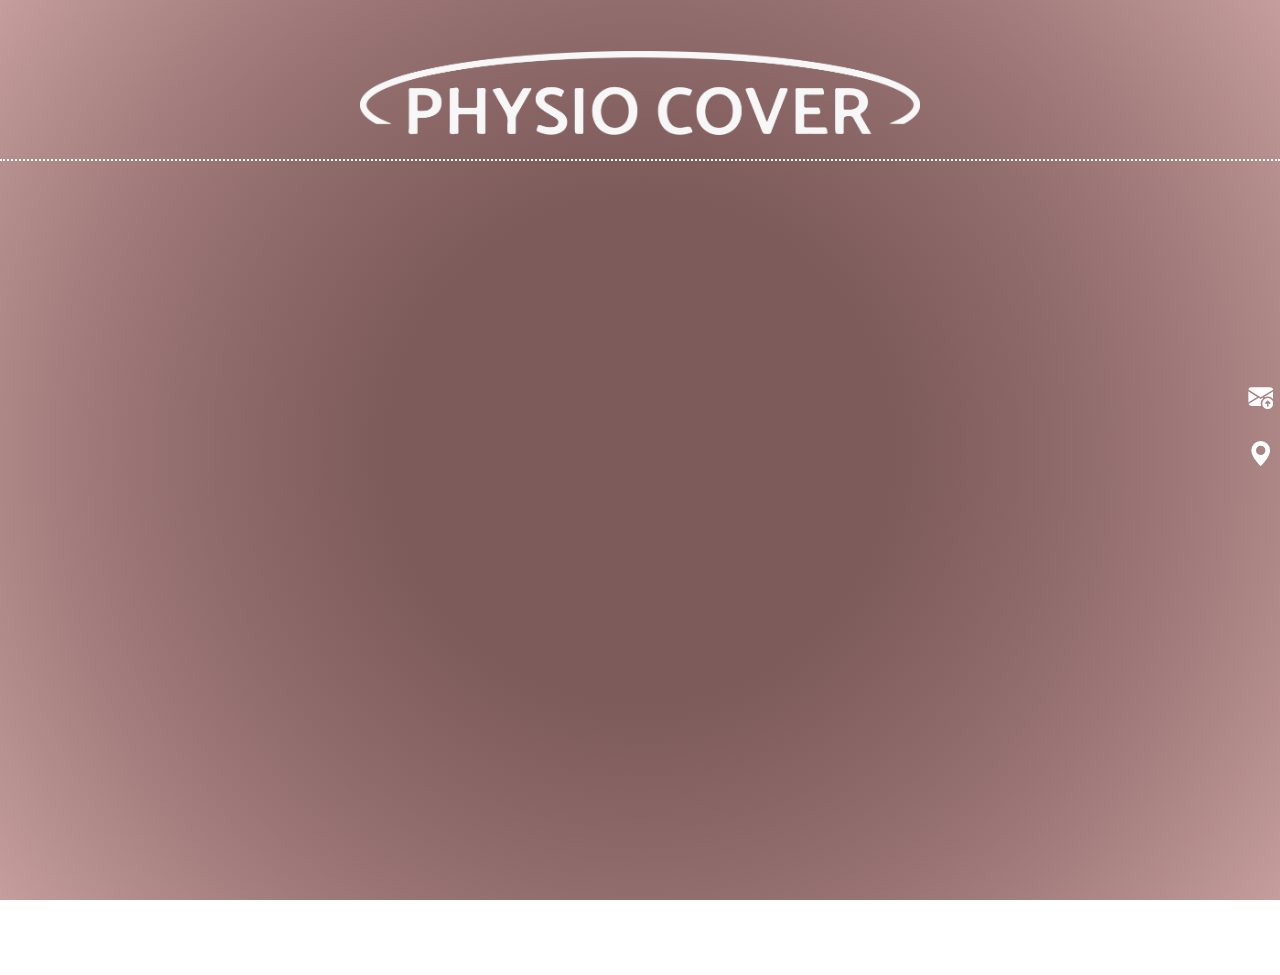
<file: ueber_mich.html>
<!DOCTYPE html>
<html lang="de">
	<head>
		<meta charset="UTF-8" />
		<meta name="viewport" content="width=device-width, initial-scale=1.0" />
		<title>
			Über mich: Christiane Meyer-Dusche Physio Cover - Physiotherapie in
			Isernhagen. Individuell angepasste Behandlungen um die Funktion des
			Körpers zu verbessern, die Genesung zu beschleunigen, das Wohlbefinden
			wieder herzustellen und die Verschlechterung des Krankheitsbildes zu
			reduzieren.
		</title>
		<meta
			name="description"
			content="Über mich: Christiane Meyer-Dusche spezialisiert auf manuelle Therapie, Rehabilitation und Bobath Therapie in der Praxis und als Hausbesuch. Individuell angepasste Behandlungen mit einer gründlichen Anamnese sind unumgänglich, die richtige Therapie anzuwenden, um die Funktion des Körpers zu verbessern, die Genesung zu beschleunigen, das Wohlbefinden wieder herzustellen und die Verschlechterung des Krankheitsbildes zu reduzieren.
			"
		/>
		<meta name="apple-mobile-web-app-capable" content="yes" />
		<meta name="apple-mobile-web-app-status-bar-style" content="default" />
		<link rel="preconnect" href="https://fonts.googleapis.com" />
		<link rel="preconnect" href="https://fonts.gstatic.com" crossorigin />
		<link
			href="https://fonts.googleapis.com/css2?family=Archivo+Black&family=Zilla+Slab:ital,wght@0,300;0,400;0,500;0,600;0,700;1,300;1,400;1,500;1,600;1,700&display=swap"
			rel="stylesheet"
		/>
		<link rel="stylesheet" href="styles.css" />
		<link
			rel="stylesheet"
			href="https://cdn.jsdelivr.net/npm/swiper@10/swiper-bundle.min.css"
		/>

		<style>
			/* Critical CSS for above-the-fold content */
			body,
			html {
				font-weight: 400;
				font-style: normal;
				margin: 0;
				padding: 0;
				color: #fff;
				scroll-behavior: smooth;
				font-size: 1rem;
				overflow: hidden;
				animation: fadeIn 1s ease-out;
			}

			@keyframes fadeIn {
				0% {
					opacity: 0;
					transform: translateY(10px);
				}

				100% {
					opacity: 1;
					transform: translateY(0);
				}
			}

			.fade-in {
				opacity: 0;
				animation: fadeIn 1s ease-out forwards;
			}
		</style>
		<script type="application/ld+json">
			{
				"@context": "https://schema.org",
				"@type": "Physiotherapie",
				"name": "Physio Cover",
				"url": "https://www.physio-cover.de",
				"logo": "https://www.physio-cover.de/images/Logo-physio.webp",
				"description": "Physio Cover, Praxis für Physiotherapie in Isernhagen - Hannover. Christiane Meyer-Dusche spezialisiert auf manuelle Therapie, Rehabilitation und Bobath Therapie in der Praxis und als Hausbesuch. Physiotherapeuth in meiner Nähe. physio near me",
				"address": {
					"@type": "PostalAddress",
					"streetAddress": "Am Ortfelde 47",
					"addressLocality": "Isernhagen",
					"postalCode": "30916",
					"addressCountry": "DE"
				},
				"contactPoint": {
					"@type": "ContactPoint",
					"telephone": "+491628377779",
					"contactType": "customer service"
				},
				"@context": "https://schema.org",
				"@type": "BreadcrumbList",
				"itemListElement": [
					{
						"@type": "ListItem",
						"position": 1,
						"name": "Home",
						"item": "https://www.physio-cover.de/index.html"
					},
					{
						"@type": "ListItem",
						"position": 2,
						"name": "Über mich",
						"item": "https://www.physio-cover.de/ueber_mich.html"
					}
				]
			}
		</script>
	</head>

	<body>
		<header class="header fade-in" role="banner">
			<div class="burger-menu" id="burger-menu" aria-label="Navigationsmenü">
				<span></span>
				<span></span>
				<span></span>
			</div>
			<nav class="nav-desktop-left" aria-label="Primäre Navigation">
				<ul>
					<li><a class="nav-item" href="index.html">Home</a></li>
					<li><a class="nav-item" href="leistungen.html">Leistungen</a></li>
					<li><a class="nav-item" href="ueber_mich.html">Über mich</a></li>
					<li><a class="nav-item" href="kontakt.html">Kontakt</a></li>
				</ul>
			</nav>
			<div class="logo-mobile">
				<a href="index.html">
					<img
						src="images/Logo-physio.webp"
						alt="Logo der Physiotherapiepraxis Christiane Meyer-Dusche"
						loading="lazy"
					/>
				</a>
			</div>
			<nav class="nav-desktop-right" aria-label="Kontakt Navigation">
				<ul>
					<li>
						<a
							class="contact-button"
							href="mailto:cmd.jane@gmail.com"
							aria-label="E-Mail Senden"
						>
							<img src="icons/email.svg" alt="E-Mail Icon" loading="lazy" />
							<span class="contact-number">E-mail senden</span>
						</a>
					</li>
					<li>
						<a
							class="contact-button"
							href="https://maps.app.goo.gl/2BNad3QmoL6qMC577"
							aria-label="Anrufen"
						>
							<img
								src="icons/location.svg"
								alt="Adrersse Icon"
								loading="lazy"
							/>
							<span class="contact-number">Adresse</span>
						</a>
					</li>
				</ul>
			</nav>
		</header>
		<div class="logo-desktop">
			<a href="index.html">
				<img
					src="images/Logo-physio.webp"
					alt="Logo der Physiotherapiepraxis Christiane Meyer-Dusche"
					loading="lazy"
				/>
			</a>
		</div>

		<div class="scroll-container">
			<!-- Floating Menu for Desktop -->
			<nav id="floating-menu" class="floating-menu" aria-label="Floating menu">
				<ul class="floating-menu-nav">
					<li class="menu-item" id="menu-telephone">
						<a href="tel:+491628377779" class="menu-link" aria-label="Anrufen">
							<img
								src="icons/phone.svg"
								alt="Phone Icon"
								class="menu-icon"
								loading="lazy"
							/>
							<span class="menu-text">Anrufen</span>
						</a>
					</li>
					<li class="menu-item" id="menu-email">
						<a
							href="mailto:cmd.jane@gmail.com"
							class="menu-link"
							aria-label="Email schreiben"
						>
							<img
								src="icons/email.svg"
								alt="Email Icon"
								class="menu-icon"
								loading="lazy"
							/>
							<span class="menu-text">E-mail senden</span>
						</a>
					</li>
					<li class="menu-item" id="menu-adresse">
						<a
							href="https://maps.app.goo.gl/2BNad3QmoL6qMC577"
							class="menu-link"
							aria-label="Adresse"
						>
							<img
								src="icons/location.svg"
								alt="WhatsApp Icon"
								class="menu-icon"
								loading="lazy"
							/>
							<span class="menu-text">Adresse öffnen</span>
						</a>
					</li>
				</ul>
			</nav>

			<nav id="nav-mobile" class="nav-mobile" aria-label="Mobile Navigation">
				<ul>
					<li>
						<a class="nav-item" href="index.html">Home</a>
					</li>
					<li><a class="nav-item" href="leistungen.html">Leistungen</a></li>
					<li><a class="nav-item" href="ueber_mich.html">Über mich</a></li>
					<li><a class="nav-item" href="kontakt.html">Kontakt</a></li>
					<li style="border: 0; margin-top: 5rem">
						<a
							class="mobile-contact-button"
							href="tel:+491628377779"
							aria-label="Anrufen"
						>
							<img src="icons/phone.svg" alt="Telefon Icon" loading="lazy" />
							<span class="contact-number">Anrufen</span>
						</a>
					</li>
					<li style="border: 0; margin-top: 2rem">
						<a
							class="mobile-contact-button"
							href="mailto:cmd.jane@gmail.com"
							aria-label="E-Mail Senden"
						>
							<img src="icons/email.svg" alt="E-Mail Icon" loading="lazy" />
							<span class="contact-number">E-mail senden</span>
						</a>
					</li>
					<li style="border: 0; margin-top: 2rem">
						<a
							class="mobile-contact-button"
							href="//api.whatsapp.com/send?phone=491628377779&text="
							aria-label="WhatsApp"
						>
							<img
								src="icons/whatsapp.svg"
								alt="Whatsapp Icon"
								loading="lazy"
							/>
							<span class="contact-number">Whatsapp</span>
						</a>
					</li>
					<li style="border: 0; margin-top: 2rem">
						<a
							class="mobile-contact-button"
							href="https://maps.app.goo.gl/2BNad3QmoL6qMC577"
							aria-label="Adresse"
						>
							<img src="icons/location.svg" alt="Adresse Icon" loading="lazy" />
							<span class="contact-number">Adresse öffnen</span>
						</a>
					</li>
				</ul>
			</nav>

			<main class="fade-in">
				<div class="heading" data-sr-id="1">
					<h1 class="main-heading text-standard">Über mich</h1>
				</div>

				<section
					class="ueber_mich"
					role="region"
					aria-labelledby="ueber_mich-heading"
				>
					<p class="text-standard" data-sr-id="2">
						1995 habe ich mein Staatsexamen in Hannover absolviert und über das
						Therapiezentrum Langenhagen meine Zusatzausbildung in Manueller
						Therapie sowie die Bobath-Therapie abgeschlossen.<br /><br />
						Über das Therapiezentrum Langenhagen habe ich in der privaten
						Eilenriede Klinik in Hannover gearbeitet und dadurch umfassende
						Erfahrungen mit akut operierten Schulter-, Hüft- und
						Kniegelenkspatienten gesammelt.<br /><br />
						Zwischenzeitlich war ich vier Jahre selbstständig im spanischen
						Ausland tätig.<br /><br />
						Zurück in Deutschland arbeitete ich freiberuflich und eröffnete
						Anfang 2024 meine Praxis in der idyllischen Umgebung von Isernhagen
						N.B./Hannover.<br /><br />
						In meiner Praxis möchte ich Ihnen einen Ort bieten, an dem Sie
						professionelle Unterstützung bei der Rehabilitation von Verletzungen
						und Erkrankungen des Bewegungsapparates sowie des zentralen
						Nervensystems erhalten.<br /><br />
						Individuell angepasste Behandlungen mit einer gründlichen Anamnese
						sind unerlässlich, um die richtige Therapie anzuwenden, die
						Körperfunktionen zu verbessern, die Genesung zu beschleunigen, das
						Wohlbefinden wiederherzustellen und die Verschlechterung des
						Krankheitsbildes zu reduzieren.<br /><br />
						Durch Aufklärung und Übungen zur Selbstanwendung zu Hause sowie
						durch das Bewusstmachen des richtigen Umgangs mit dem eigenen Körper
						kann präventiv geschützt und weiteren Verletzungen vorgebeugt
						werden.
					</p>
				</section>
				    <div class="swiper-container" data-sr-id="7">
				        <div class="swiper mySwiper">
				            <div class="swiper-wrapper">
				                <div class="swiper-slide" style="margin-left: auto !important;margin-right: auto !important">
				                    <img src="images/ueber-mich-1.webp" alt="Image 1" />
				                </div>
				            </div>
				            <!-- Add navigation buttons -->
				            <div class="swiper-button-next"></div>
				            <div class="swiper-button-prev"></div>
				        </div>
				    </div>
			</main>

			<footer class="footer fade-in" role="contentinfo">
				<div class="footer-container">
					<div
						class="contact-footer"
						role="region"
						aria-labelledby="contact-heading"
					>
						<h3>Adresse</h3>
						<a href="https://maps.app.goo.gl/2BNad3QmoL6qMC577">
							Physio Cover<br />Am Ortfelde 47<br />30916 Isernhagen
						</a>
					</div>
					<div class="contact-footer" aria-labelledby="contact-heading">
						<h3>Kontakt</h3>
						<p>
							Telefon: <a href="tel:+491628377779">+49 162 837 7779</a
							><br />Email:
							<a href="mailto:cmd.jane@gmail.com">cmd.jane@gmail.com</a>
						</p>
					</div>
					<div class="contact-footer" aria-labelledby="contact-heading">
						<h3>Behandlungszeiten</h3>
						<p>Montag-Freitag 07:00-19:00<br />Termine nach Vereinbarung</p>
					</div>
				</div>
				<div class="footer-container2">
					<p>
						Copyright: Christiane Meyer-Dusche | Physio-Cover | Physiotherapie
						Isernhagen
					</p>
					<nav aria-label="Breadcrumb" class="breadcrumb">
						<ol>
							<li><a href="index.html">Home</a></li>
							<li aria-current="page">Über mich</li>
						</ol>
					</nav>
				</div>
			</footer>

			<script src="scripts.js" defer></script>
			<script>
				ScrollReveal().reveal("[data-sr-id]", {
					duration: 1000,
					distance: "50px",
				});
			</script>
			<script src="https://cdn.jsdelivr.net/npm/swiper@10/swiper-bundle.min.js"></script>
			<script>
				document.addEventListener("DOMContentLoaded", function () {
					var swiper = new Swiper(".mySwiper", {
						slidesPerView: 1,
						spaceBetween: 10,
						navigation: {
							nextEl: ".swiper-button-next",
							prevEl: ".swiper-button-prev",
						},
						breakpoints: {
							768: {
								slidesPerView: 2,
								spaceBetween: 20,
							},
						},
					});
				});
			</script>
		</div>
		<script>
			document.addEventListener("DOMContentLoaded", function () {
				const currentPage = window.location.pathname.split("/").pop();
				const navItems = document.querySelectorAll(".nav-item");

				navItems.forEach((item) => {
					if (item.getAttribute("href") === currentPage) {
						item.classList.add("active");
					}
				});
			});
		</script>
	</body>
</html>
</file>
<file: styles.css>
body {
	font-family: "Zilla Slab", serif;
	margin: 0;
	padding: 0;
	background-color: #fff;
	color: #bf9393;
	scroll-behavior: smooth;
	font-size: 1rem;
	height: 100vh;
}

html,
body {
	height: 100%;
	margin: 0;
	padding: 0;
	font-family: "Zilla Slab", serif;
	background: rgb(126, 91, 91);
	background: -moz-radial-gradient(
		circle,
		rgba(126, 91, 91, 1) 32%,
		rgba(191, 147, 147, 0.6910364487591911) 100%
	);
	background: -webkit-radial-gradient(
		circle,
		rgba(126, 91, 91, 1) 32%,
		rgba(191, 147, 147, 0.6910364487591911) 100%
	);
	background: radial-gradient(
		circle,
		rgba(126, 91, 91, 1) 32%,
		rgba(191, 147, 147, 0.6910364487591911) 100%
	);
	filter: progid:DXImageTransform.Microsoft.gradient(startColorstr="#7e5b5b",endColorstr="#bf9393",GradientType=1);
	filter: progid:DXImageTransform.Microsoft.gradient(startColorstr="#bf9393",endColorstr="#7e5b5b",GradientType=1);
	filter: progid:DXImageTransform.Microsoft.gradient(startColorstr="#dbc3c3", endColorstr="#bf9393", GradientType=1);
	scroll-behavior: smooth;
	overflow-x: hidden;
	/* Prevent body from scrolling */
	font-size: 1rem;
	color: #bf9393;
	height: 100vh;
}

body {
	position: relative;
	z-index: 1;
}

body.no-scroll {
	overflow: hidden;
	position: fixed;
	width: 100%;
}

.scroll-container {
	height: calc(100vh - 86.2px);
	/* Adjust this to match your header's height */
	overflow-y: auto;
	/* Make only the main content scrollable */
	scroll-behavior: smooth;
}

main {
	max-width: 1000px;
	padding: 8rem;
	margin: auto;
}

.physio-word {
	display: inline-flex;
	position: absolute;
	font-size: 1rem;
	font-weight: 700;
	margin-left: -3.2rem;
}

/* Header and Footer */
.header,
.main,
.footer {
	position: relative;
	z-index: 1;
}

.header {
	font-family: "Zilla Slab", serif;
	background-color: transparent;
	color: white;
	padding: 1rem 1.25rem;
	position: sticky;
	top: 0;
	z-index: 10;
	display: grid;
	grid-template-columns: 1fr 1fr;
	justify-content: space-around;
	align-items: center;
}

.logo-desktop {
	flex: 1;
	text-align: center;
	padding: 0 0 1.25rem;
	border-bottom: 2px dotted #fff;
	margin-top: -1.25rem;
}

.logo-desktop img {
	max-width: 40rem;
	margin: auto;
}

.nav-desktop-left,
.nav-desktop-right {
	display: none;
	font-size: 1.5rem;
}

.nav-desktop-left ul,
.nav-desktop-right ul {
	list-style: none;
	margin: 0;
	padding: 0;
	display: flex;
	gap: 1.25rem;
}

.nav-desktop-left ul li,
.nav-desktop-right ul li {
	margin: auto;
}

.nav-desktop-left ul li a,
.nav-desktop-right ul li a {
	font-family: "Zilla Slab", serif;
	color: white;
	text-decoration: none;
	font-weight: 700;
	display: inline-flex;
	margin: auto;
	vertical-align: middle;
}

.nav-desktop-left ul li a:hover,
.nav-desktop-right ul li a:hover {
	color: #90bbad;
}

.nav-item a {
	text-decoration: none; /* Remove default underline */
}

.nav-item.active {
	text-decoration: underline; /* Underline when active */
	color: #90bbad;
}

.nav-desktop-left ul li a svg,
.nav-desktop-right ul li a svg {
	display: inline-flex;
	font-size: 1rem;
	vertical-align: middle;
	margin: auto;
}

.contact-button {
	display: flex;
	align-items: center;
	width: auto;
	border-radius: 50px;
	border: 2px solid #fff;
	color: #fff;
	padding: 5px 20px;
	margin: auto;
	font-size: 1rem;
}

.contact-button:hover {
	background-color: #90bbad;
	color: #fff;
	border-color: #90bbad;
}

.contact-number {
	font-size: 1rem;
	line-height: 0;
	display: inline-flex;
	margin: auto;
	margin-left: 5px;
	color: #fff;
}

.burger-menu {
	display: block;
	cursor: pointer;
	position: absolute;
	right: 1rem;
	z-index: 10;
}

.burger-menu span {
	display: block;
	width: 1.6rem;
	height: 0.2rem;
	background-color: white;
	color: #fff;
	margin: 0.4rem;
	transition: 0.4s;
	border: 1px solid #90bbad;
	border-radius: 5px;
	-webkit-transition: 0.4s;
	transition: 0.4s;
}

/* Burger Menu Open (X) Animation */
.burger-menu.open span:nth-child(1) {
	transform: rotate(45deg) translate(9px, 5px);
}

.burger-menu.open span:nth-child(2) {
	opacity: 0;
}

.burger-menu.open span:nth-child(3) {
	transform: rotate(-45deg) translate(9px, -5px);
}

/* Mobile Navigation */
.nav-mobile {
	position: fixed;
	top: 0;
	right: -100%;
	width: 100%;
	height: 100%;
	background: #7e5b5b;
	z-index: 2;
	text-align: center;
	display: flex;
	flex-direction: column;
	align-items: center;
	transition: right 0.5s ease;
	padding: 86.2px 0;
}

.nav-mobile ul {
	list-style: none;
	margin: 0;
	padding: 0;
	text-align: left;
	width: 100%;
}

.nav-mobile ul li {
	border-bottom: 1px dotted #fff;
}

.nav-mobile ul li a {
	font-family: "Zilla Slab", serif;
	color: white;
	text-decoration: none;
	display: block;
	padding: 0.8rem 1.25rem;
	font-size: 1.5rem;
	font-weight: 700;
}

.nav-mobile ul li a:hover {
	color: #90bbad;
	border-color: #90bbad;
}

.mobile-contact-button {
	display: block;
	align-items: center;
	width: 100% !important;
	color: #fff;
	padding: 0.5rem 2rem !important;
	margin: auto;
	font-size: 1rem;
	text-align: left;
}

.mobile-contact-button:hover {
	background-color: #90bbad;
	color: #90bbad;
}

.mobile-contact-button img {
	margin: auto;
	display: inline;
	vertical-align: middle;
}

.contact-div {
	display: block;
	align-items: center;
	width: fit-content;
	color: #fff;
	font-size: 1.5rem;
	text-align: left;
	font-weight: 700;
	text-decoration: none;
	padding: 1rem;
}

.contact-div img {
	margin: auto;
	display: inline;
	vertical-align: middle;
}

.contact-number-div {
	text-decoration: none;
	margin-left: 0.5rem;
}
.contact-number-div:hover {
	color: #90bbad;
}

.nav-mobile-icons {
	display: none;
}

.nav-mobile.open {
	right: 0;
}

.nav-mobile.open .nav-mobile-icons {
	display: block;
	padding-top: 0.625rem;
}

/* Typography */
p {
	font-size: 1.5rem;
	line-height: 1.6;
	color: #fff;
	font-family: "Zilla Slab", serif;
	text-align: left;
}

h1,
h2,
h3,
p {
	font-family: "Zilla Slab", serif;
}

h1,
h2,
h3 {
	font-family: "Zilla Slab", serif;
	color: #fff;
}

.heading {
	text-align: left;
	padding: 0 1.25rem;
}

h1 {
	font-family: "Zilla Slab", serif;
	font-size: 2rem;
	font-weight: 900;
	margin: 0.625rem 0;
	text-transform: uppercase;
}

h2 {
	font-size: 1.5rem;
	font-weight: 900;
}

/* Sections */
.welcome,
.leistungen,
.ueber_mich,
.kontakt {
	padding: 1.5rem 1.25rem;
	text-align: left;
}

footer {
	background: transparent;
	padding: 8rem 0 4rem;
	border-top: 2px dotted #fff;
}

.footer-container {
	color: white;
	text-align: center;
	padding: 1.25rem 0;
	display: grid;
	grid-template-columns: 1fr 1fr 1fr;
	margin: auto;
	justify-content: space-around;
}

.footer-container2 {
	display: block;
	color: white;
	text-align: center;
	padding: 1.25rem 0;
	margin: auto;
	justify-content: space-around;
}

.footer h3 {
	font-size: 1.25rem;
	margin-bottom: 0.625rem;
}

.footer p {
	font-size: 1rem;
	margin: 0.3125rem 0;
	color: #fff;
	text-align: center;
}

.footer a {
	color: #fff;
	text-decoration: none;
}

.footer a:hover {
	text-decoration: underline;
	color: #90bbad;
}

.footer a p:hover {
	text-decoration: underline;
	color: #90bbad;
}

/* Floating Menu Styles */
.floating-menu {
	position: fixed;
	right: 0;
	top: 40%;
	z-index: 1000;
	z-index: 1;
}

.floating-menu-nav {
	list-style: none;
	padding: 0;
	margin: 0;
}

.menu-item {
	margin: 1rem 0;
	position: relative;
	transition: transform 0.3s ease;
	/* Smooth transition for moving in/out */
	transform: translateX(7.7rem);
	-webkit-transition: transform 0.3s ease;
	transition: transform 0.3s ease;
}

.menu-link {
	display: flex;
	align-items: center;
	background-color: transparent;
	color: #fff;
	padding: 0.5rem 1rem;
	border-radius: 50px 0 0 50px;
	text-decoration: none;
	white-space: nowrap;
	/* Prevents text from wrapping */
	overflow: hidden;
}

.menu-link:hover {
	background-color: #90bbad;
	border-color: #90bbad;
}

.menu-icon {
	margin-right: 10px;
	/* Margin between icon and text */
}

/* Individual hover effects to move the entire menu item */
#menu-adresse:hover {
	transform: translateX(0px);
	/* Move item left on hover */
}

#menu-telephone:hover {
	transform: translateX(0px);
	/* Move item left on hover */
}

#menu-email:hover {
	transform: translateX(0px);
	/* Move item left on hover */
}

/* Static text that moves together with the entire item */
.menu-text {
	opacity: 1;
	transition: opacity 0.3s ease;
	/* Ensures text fades in smoothly */
}

/* Responsive Styles */
@media (max-width: 1200px) {
	main {
		padding: 3rem 1.5rem;
	}

	.physio-word {
		display: inline-flex;
		position: absolute;
		font-size: 0.7rem;
		font-weight: 700;
		margin-left: -2.2rem;
	}
	h1 {
		font-family: "Zilla Slab", serif;
		font-size: 1.75rem;
	}

	h2 {
		font-size: 1.5rem;
	}

	p {
		font-size: 1.25rem;
	}

	.header {
		display: flex;
		max-height: 86.2px;
		border-bottom: 1px dotted #fff;
	}
	.logo-desktop {
		display: none;
	}

	.logo-mobile img {
		max-width: 22rem;
		margin: auto;
	}

	.footer-container {
		color: white;
		text-align: center;
		padding: 1.25rem 0;
		display: block;
	}

	.footer-container2 {
		color: white;
		text-align: center;
		padding: 1.25rem 0;
		display: block;
	}

	.menu-item {
		border-radius: 100px;
	}

	.floating-menu {
		display: none;
	}

	.welcome,
	.leistungen,
	.ueber_mich,
	.kontakt {
		padding: 1rem 1.25rem;
		text-align: left;
	}
}

@media (min-width: 1201px) and (max-width: 1800px) {
	.logo-desktop img {
		max-width: 35rem;
	}
	.nav-desktop-left,
	.nav-desktop-right {
		font-size: 1.25rem;
	}
	.nav-desktop-left ul,
	.nav-desktop-right ul {
		gap: 1rem;
	}
	.nav-desktop-left {
		display: flex;
		justify-content: left;
	}
	.nav-desktop-right {
		display: flex;
		justify-content: right;
	}
}

@media (min-width: 1201px) {
	.burger-menu {
		display: none;
	}

	#menu-telephone {
		display: none;
	}
	.logo-mobile {
		display: none;
	}

	.nav-desktop-left,
	.nav-desktop-right {
		display: flex;
	}

	.nav-mobile {
		display: none;
	}

	.nav-mobile-icons {
		display: none;
	}
}
@media (min-width: 1801px) {
	.nav-desktop-left ul,
	.nav-desktop-right ul {
		justify-content: center;
		margin: auto;
	}
}

/* Burger Menu Styles for Mobile */
.burger-menu.open span:nth-child(1) {
	transform: rotate(45deg) translate(10px, 5px);
}

.burger-menu.open span:nth-child(2) {
	opacity: 0;
}

.burger-menu.open span:nth-child(3) {
	transform: rotate(-45deg) translate(11px, -5px);
}

.image-section {
	padding: 1.25rem;
}
/* Swiper styles */
.swiper-container {
	width: 100%;
	max-width: 1200px;
	margin: auto;
	padding: 1.25rem 0;
}

.swiper-slide {
	display: flex;
	justify-content: center;
	align-items: center;
	height: auto !important;
}

.swiper-slide img {
	width: 100%;
	height: 100%;
	object-fit: cover;
	aspect-ratio: 1 / 1;
	max-width: 100%;
	max-height: 100%;
}
.swiper-button-next,
.swiper-button-prev {
	color: #fff !important;
}
.swiper-button-next:hover,
.swiper-button-prev:hover {
	color: #90bbad !important;
}
/* Responsive behavior for the Swiper */
@media (min-width: 1200px) {
	.swiper-container {
		width: 100%;
		/* On desktop, show 2 images in view */
	}
}

@media (max-width: 1200px) {
	.swiper-container {
		width: 100%;
		/* On mobile, show 1 image in view */
	}
}

.breadcrumb {
	font-size: 0.875rem;
	margin: 1rem;
	padding: 1rem;
}

.breadcrumb ol {
	list-style: none;
	padding: 0;
	display: flex;
}

.breadcrumb li {
	margin-right: 5px;
}

.breadcrumb li::after {
	content: ">";
	margin-left: 5px;
}

.breadcrumb li:last-child::after {
	content: "";
}
</file>
